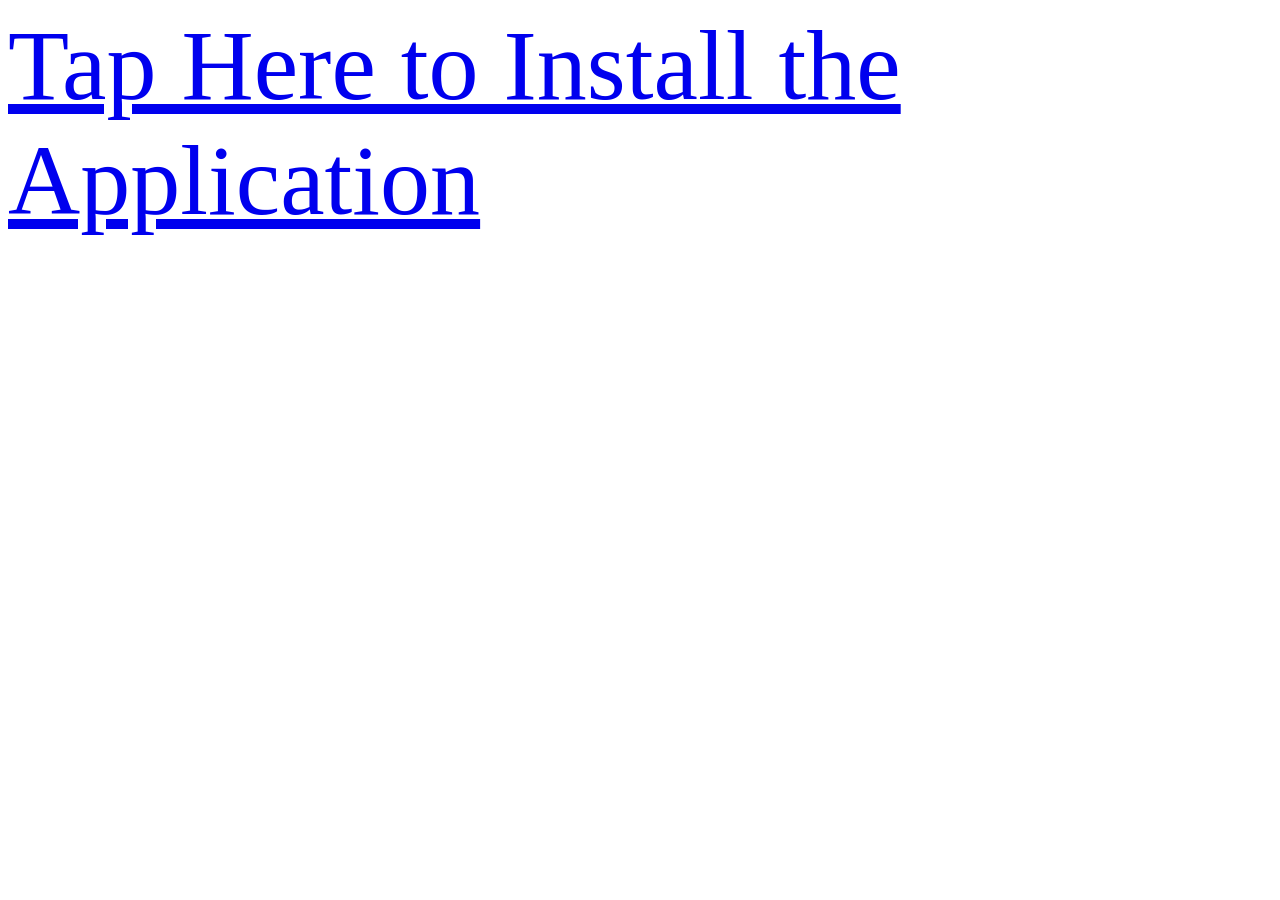
<file: index.html>
<!DOCTYPE html PUBLIC "-//W3C//DTD HTML 4.01//EN" "http://www.w3.org/TR/html4/strict.dtd">

<html>

<head>

<meta http-equiv="Content-Type" content="text/html; charset=UTF-8">

<title>Setup My App</title>

</head>

<body>

<a style="font-size:100px"href="itms-services://?action=download-manifest&url=https://zizdlp.github.io/app/manifest.plist"> Tap Here to Install the Application</a>

</body>

</html>
</file>
